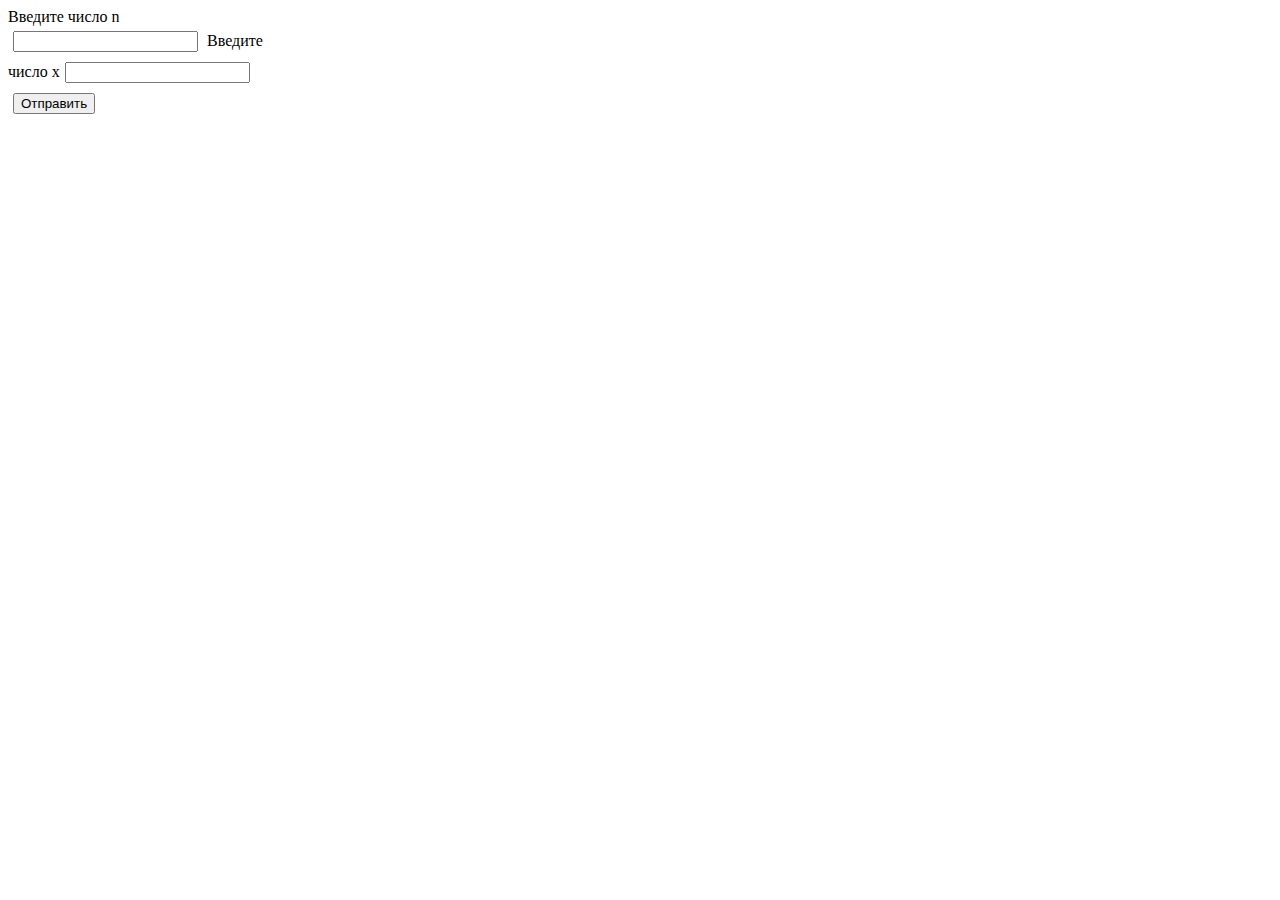
<file: Lab2/index.html>
<!DOCTYPE html>
<html>
	<head>
		<meta charset="utf-8">
		<title>Лабораторная работа 2</title>
		<link rel="stylesheet" type="text/css" href="style.css">
		<script>
			function pii(){
				var n=Number(document.forms["frm"].elements["n"].value);
				var x=Number(document.forms["frm"].elements["x"].value);
				var f;
				var sum = 0;
				for (i=0; i<=n; i++) {
					f = Math.pow(-1,n)*Math.pow(x-1,n+1)/(n+1);
					sum = sum + f;
				}
				alert(sum);
			}	
		</script>
	</head>
	<body>
		<form id="frm">
			<a>Введите число n</a><input type="text1" id="n">
			<a>Введите число x</a><input type="text2" id="x">
			<input type="submit" onclick="pii()" value="Отправить">
		</form>
	</body>
</html>
</file>
<file: Lab2/style.css>
body{
	width: 289px;
	
}

input{
	margin: 5px;
}
</file>
